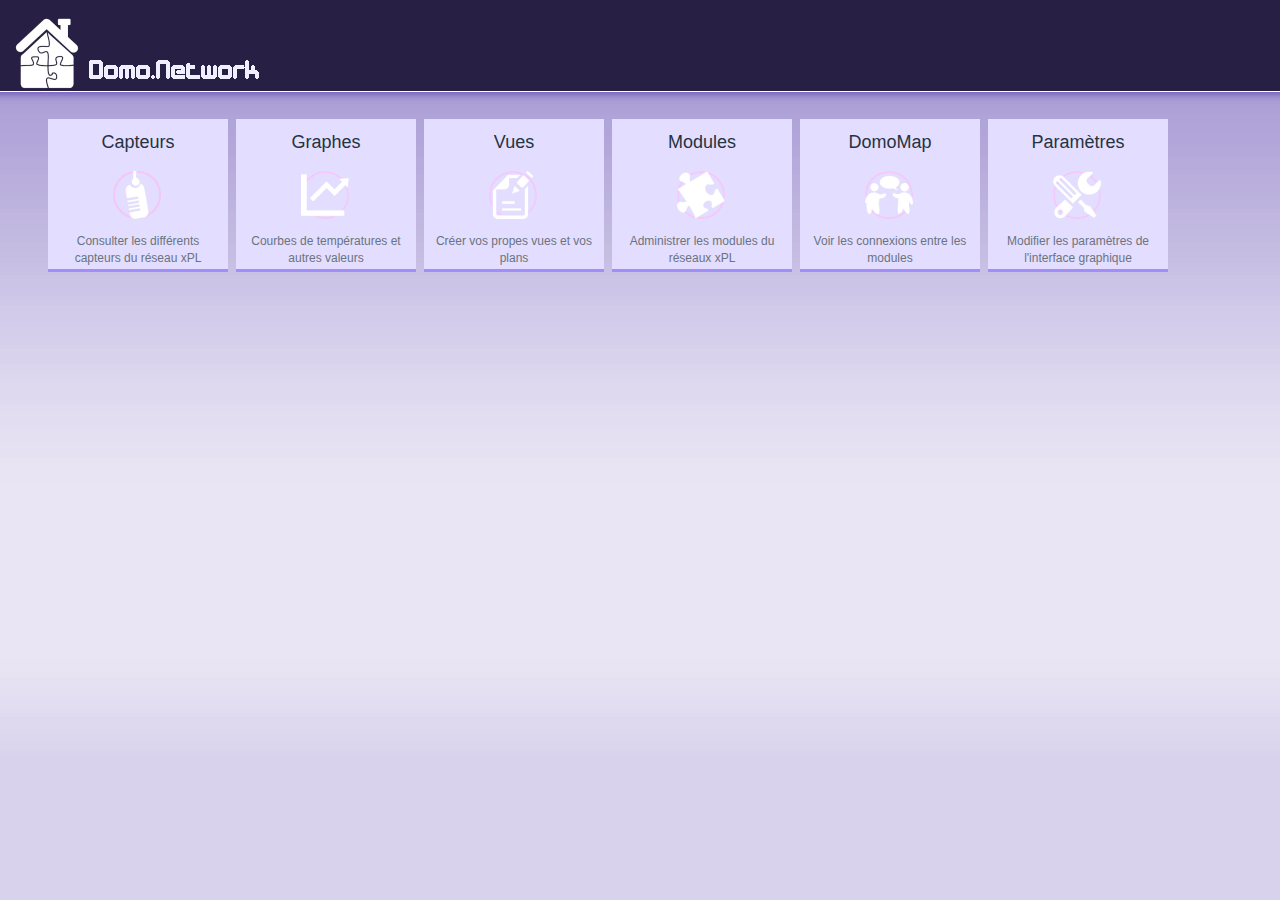
<file: web/index.html>
<!DOCTYPE HTML>
<html ng-app="DomonetApp">
<head>
  <meta http-equiv="Content-Type" content="text/html; charset=utf-8" />
  <meta http-equiv="X-UA-Compatible" content="IE=edge">
  <meta name="viewport" content="width=device-width, initial-scale=1">
  <link rel="icon" href="images/logo16.gif">
  <link rel="stylesheet" type="text/css" href="styles.css">
</head>

<body>

<header>
  <a href="index.html#/menu"><img src="images/logo.gif" alt="Domo.Network" border=0 height="91" width="259"></a>
</header>

<div id=assombrir ng-controller="waitingCtrl" ng-show="wait"></div>
    
<div ng-view>
</div>

<footer class="page-footer">
</footer>

<script src="libs/angular/angular.js"></script>
<script src="libs/angular/angular-route.js"></script>
<script src="libs/angular/ng-breadcrumbs.js"></script>

<script src="libs/angular/angular-gridster.js"></script>
<script src="libs/angular-ui/ui-utils.js"></script>

<script src="libs/jquery/jquery-2.2.1.min.js"></script>
<script src="libs/highcharts/highcharts.js"></script>
<script src="libs/highcharts/highcharts-ng.js"></script>
<script src="libs/moment/moment.js"></script>

<script src="domonet.js"></script>
<script src="utilities.js"></script>

<script src="pages/modules/modules.js"></script>
<script src="pages/devices/devices.js"></script>
<script src="pages/charts/charts.js"></script>

</body>
</html>
</file>
<file: web/styles.css>
* 
{
  -moz-box-sizing: border-box;
}
		
body
{ 
  background-image: url("images/bg.png"); 
  background-color: #D8D2EC; 
  background-repeat: repeat-x;
  color: #333; 
}

div#tiles-panel li
{
	display: inline-block;
	list-style: none outside none;
	margin: 0 8px 8px 0;
	vertical-align: top;
}

div#tiles-panel a
{
	background: none repeat scroll 0 0 #E3DDFF;
	border-bottom: 3px solid #A28EF9;
	display: inline-block;
	height: 150px;
	text-decoration: none;
	vertical-align: top;
	width: 180px;
}
		
div#tiles-panel h1
{
	color: #253340;
	display: block;
	font-family: "Segoe UI",Segoe,"Trebuchet MS",Tahoma,Geneva,sans-serif;
	font-size: 18px;
	font-weight: 500;
	line-height: 148%;
	margin: 0;
	padding: 10px;
	text-decoration: none;
	white-space: nowrap;
	text-overflow : ellipsis;
	overflow : hidden;
	text-align : center;
}
		
div#tiles-panel img
{
	left: 50%;
	margin: 5px 0 10px -25px;
	position: relative;
}
    
div#tiles-panel a:hover img
{
  -webkit-transform:scale(1.25); /* Safari and Chrome */
  -moz-transform:scale(1.25); /* Firefox */
  -ms-transform:scale(1.25); /* IE 9 */
  -o-transform:scale(1.25); /* Opera */
   transform:scale(1.25);
}
		
div#tiles-panel p
{
	color: #6A747E;
	font-family: "Segoe UI",Segoe,"Trebuchet MS",Tahoma,Geneva,sans-serif;
	font-size: 12px;
	font-weight: 500;
	line-height: 148%;
	margin: 0;
	padding: 0 10px;
	text-align: center;
}

@media only screen and (max-width: 480px)
{
  div#tiles-panel ul
  {
    padding : 0;   
  }

  div#tiles-panel li
  {
    display: block;
    position : relative;        
  }

  div#tiles-panel a
  {
    width : 100%;
    height : 60px;    
    display : block;
    border-bottom : 0px;
    border-left: 3px solid #7B4F9D;
  }

  div#tiles-panel img
  {
    position: absolute;
    top : 5px;
    left : 5px;
    width : 45px;
    height : 45px;
    margin : 0 1px; 
  }

  div#tiles-panel h1, div#tiles-panel p
  {
    margin-left : 50px;    
  }

  div#tiles-panel h1
  {
    padding : 0;    
  }
}

div#menu
{
  width:25%;
  display:inline-block;
  float:left;
  padding: 10px;
  box-sizing: border-box;
}

div#menu ul
{
		margin: 10px;
		padding: 0px;
}

div#menu li
{
  list-style: none;
}

div#menu span 
{
  color: #253340;
  background: none repeat scroll 0 0 #E3DDFF;
  border-bottom: 3px solid #A28EF9;
  display: block;
  font-family: "Segoe UI",Segoe,"Trebuchet MS",Tahoma,Geneva,sans-serif;
  font-size: 14px;
  line-height: 125%;
  margin: 0px 0px 5px 0px;
  padding: 10px;
  text-decoration: none;
  white-space: nowrap;
  text-overflow : ellipsis;
  overflow : hidden;
}

div#menu span:hover
{
  cursor: pointer;
}

div#detail
{
  width:75%;
  display:inline-block;
  float:left;
  padding: 15px;
  box-sizing: border-box;
}

button
{
  border: 0px;
}
.buttonmedium
{
  display: block;
  background-image: url('images/buttonmedium.gif');
  background-repeat: no-repeat;
  font-family: Tahoma, Helvetica, Geneva, Arial, sans-serif;
  font-size: 12px;
  line-height: 14px;
  text-align : center;  
  width: 131px;
  height: 20px;
  color: #FFFFFF;
}
.buttonlarge
{
  display: block;
  background-image: url('images/buttonlarge.gif');
  background-repeat: no-repeat;
  font-family: Tahoma, Helvetica, Geneva, Arial, sans-serif;
  font-size: 12px;
  line-height: 14px;
  text-align : center;  
  width: 200px;
  height: 20px;
  color: #FFFFFF;
}
.buttonenabled:hover
{
  cursor: pointer;
  opacity:1;
}
.buttonenabled
{
  opacity:0.9;
}
.buttonenabled:visited
{
}
.buttondisabled
{
  opacity:0.5;
}

table
{
  border-collapse: collapse;
}
thead
{  
  font-family: Tahoma, Helvetica, Geneva, Arial, sans-serif;
  font-size: 12px;
  border-bottom: 1px solid #A28EF9;
}
tbody
{  
  font-family: Tahoma, Helvetica, Geneva, Arial, sans-serif;
  font-size: 11px;
}
th
{  
  padding: 5px 15px 5px 30px;
  text-align: left;
  vertical-align: top;
}
label
{  
  text-transform : capitalize;
}
input
{
  font-family: Tahoma, Helvetica, Geneva, Arial, sans-serif;
  font-size: 11px;
  color: #333; 
  border: 1px solid #AAA;
  padding-left: 2px;
  margin-top: 1px;
  border-radius: 3px;
}
input:hover
{
  border: 1px solid #888;
}
input:focus
{
  outline: 0;
  border: 1px solid #A9F;
}
select
{
  font-family: Tahoma, Helvetica, Geneva, Arial, sans-serif;
  font-size: 11px;
  color: #333; 
  border: 1px solid #AAA;
  padding-left: 2px;
  margin-top: 1px;
  border-radius: 3px;
}
select:hover
{
  border: 1px solid #888;
}
select:focus
{
  outline: 0;
  border: 1px solid #A9F;
}
.circlebutton
{
  vertical-align:text-top; 
  margin-left: 3px;
  cursor: pointer;
}

div#assombrir
{
   content: "";
   position: absolute;
   left: 0;
   right: 0;
   top: 0;
   bottom: 0;
   background: rgba(0,0,0,0.2);
   cursor: wait;
}
</file>
